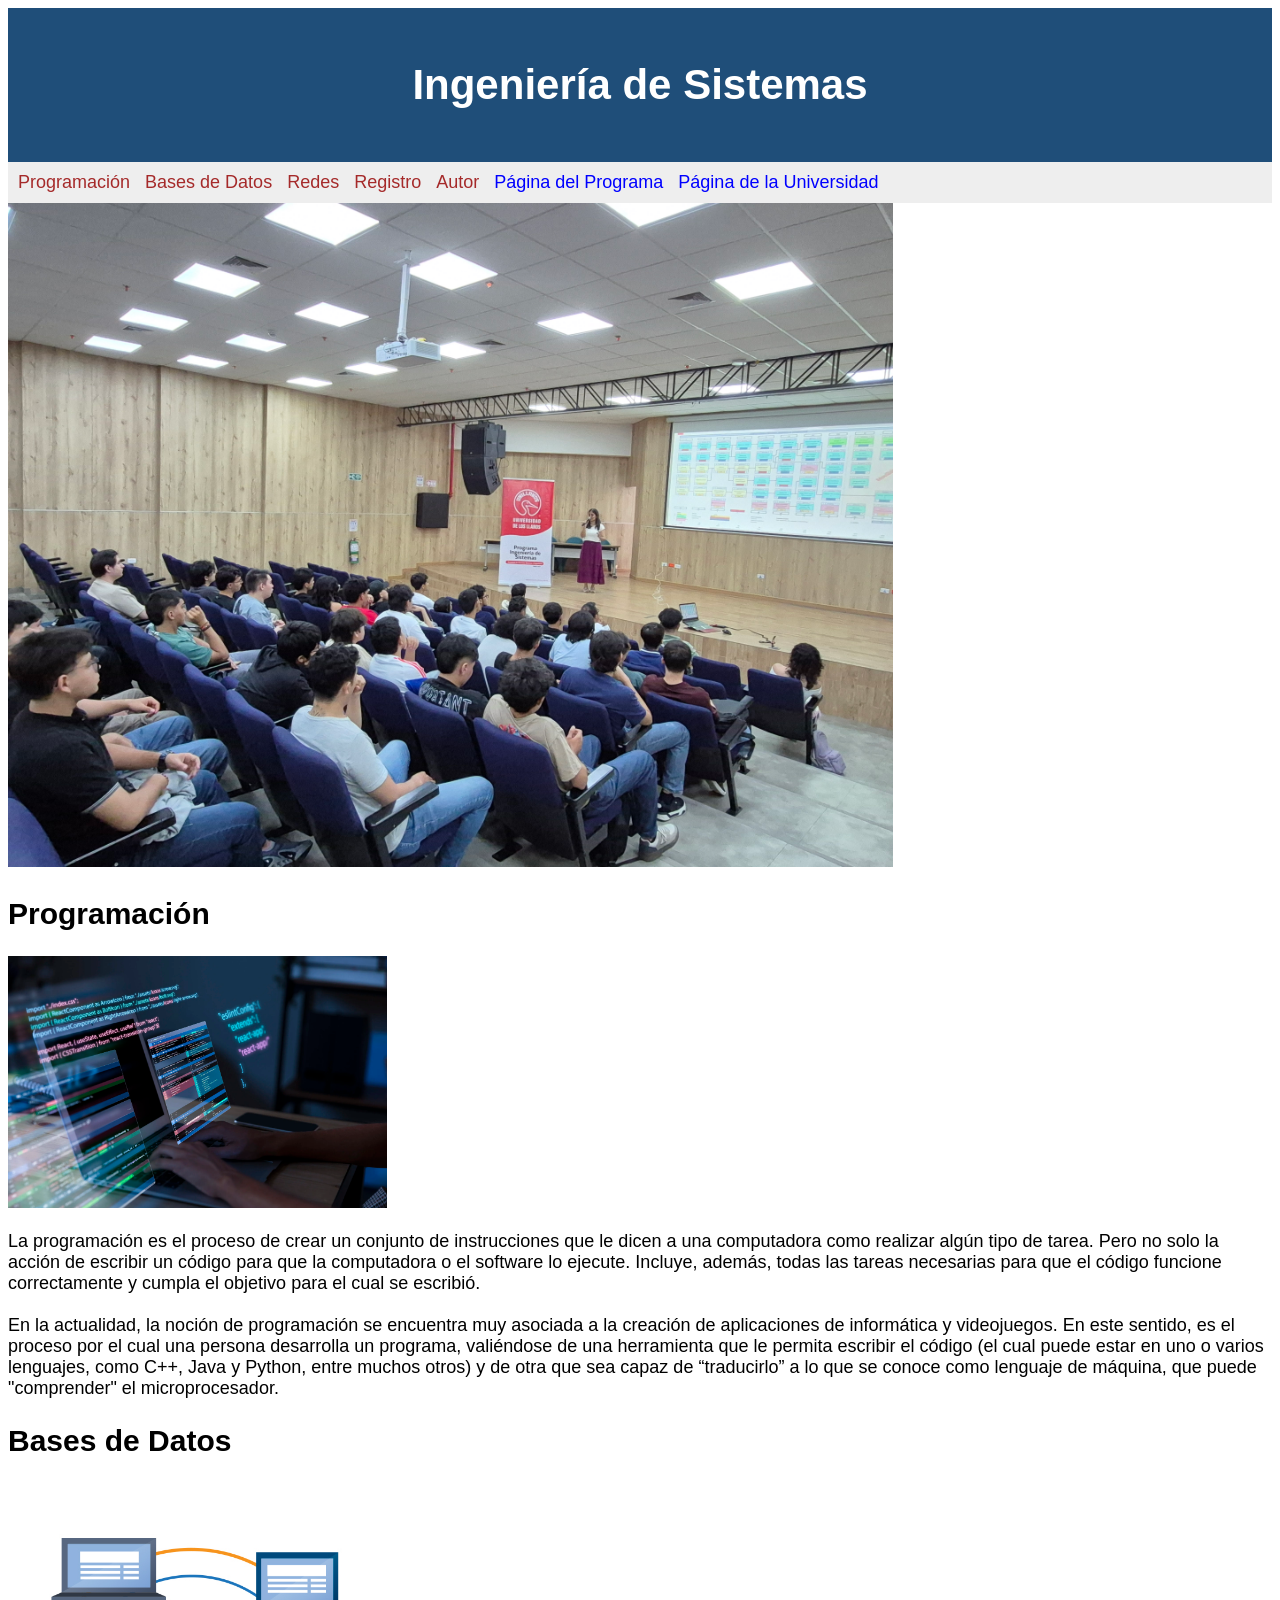
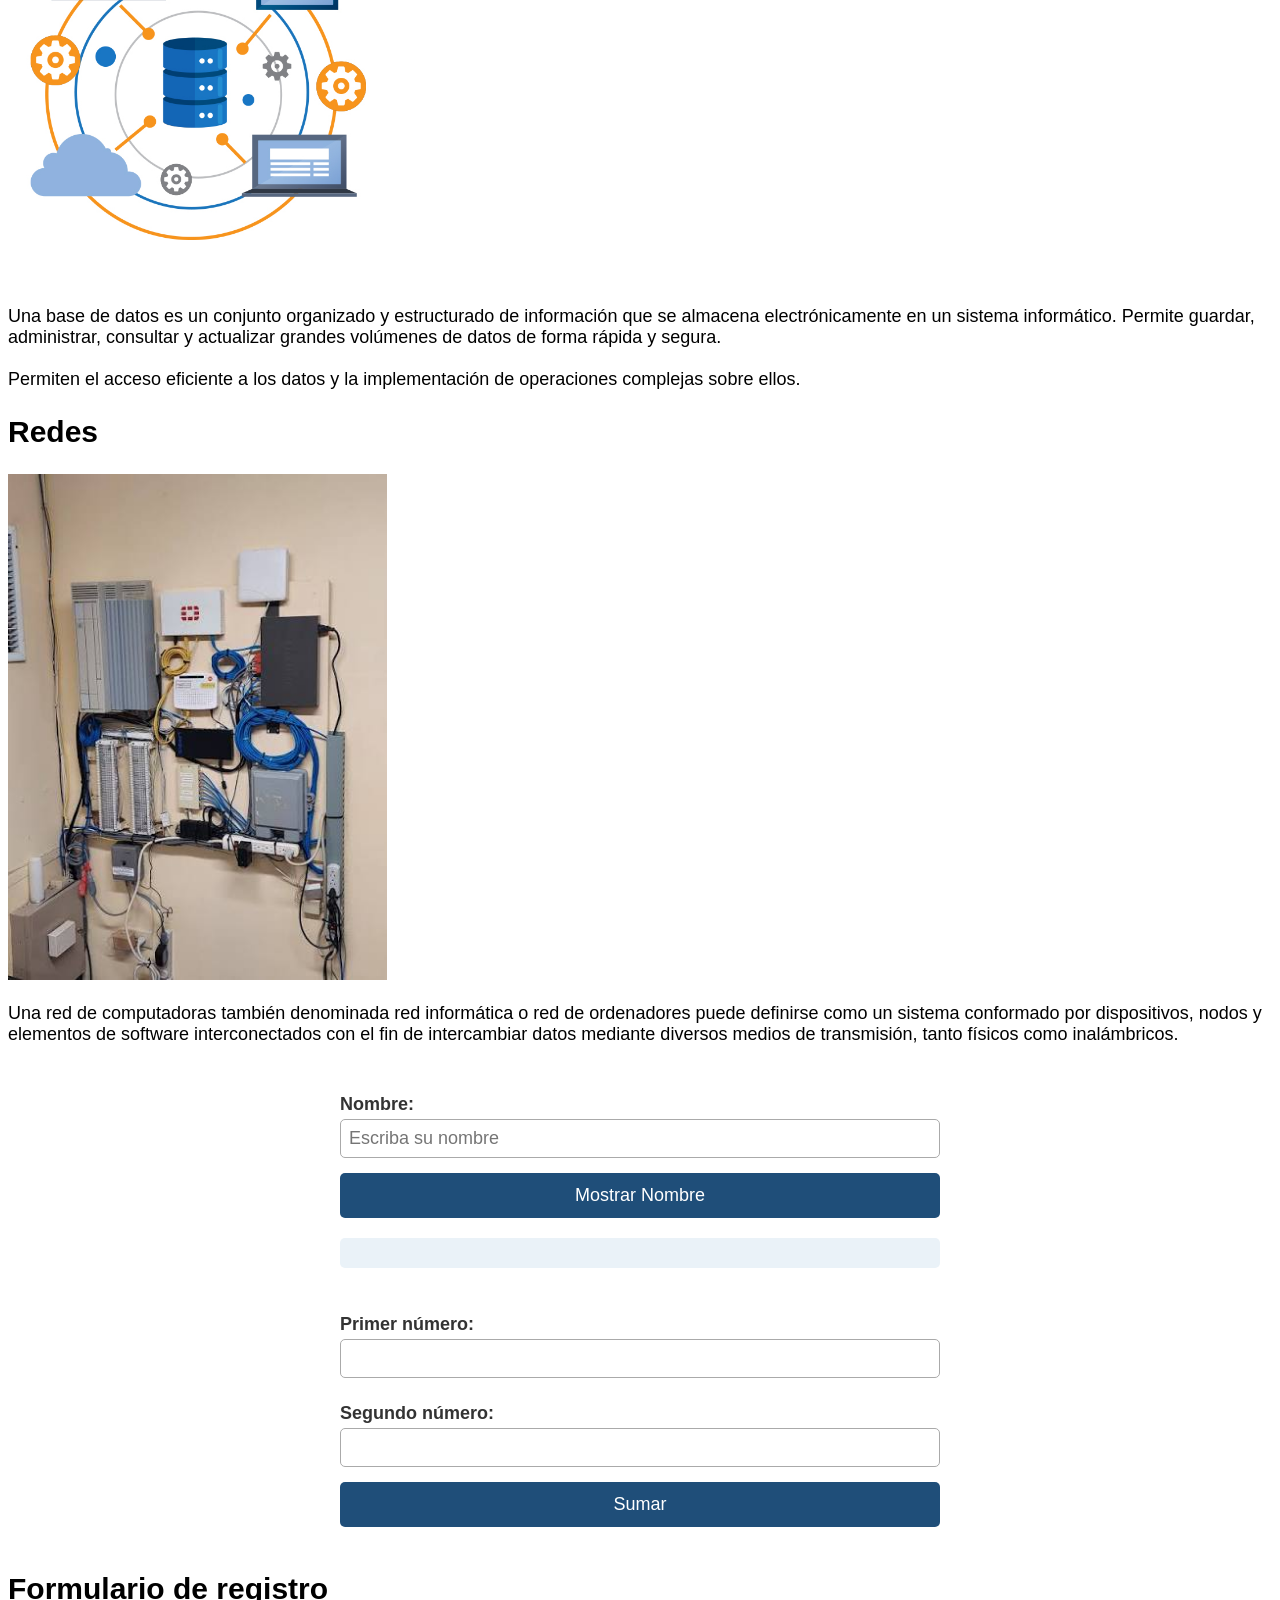
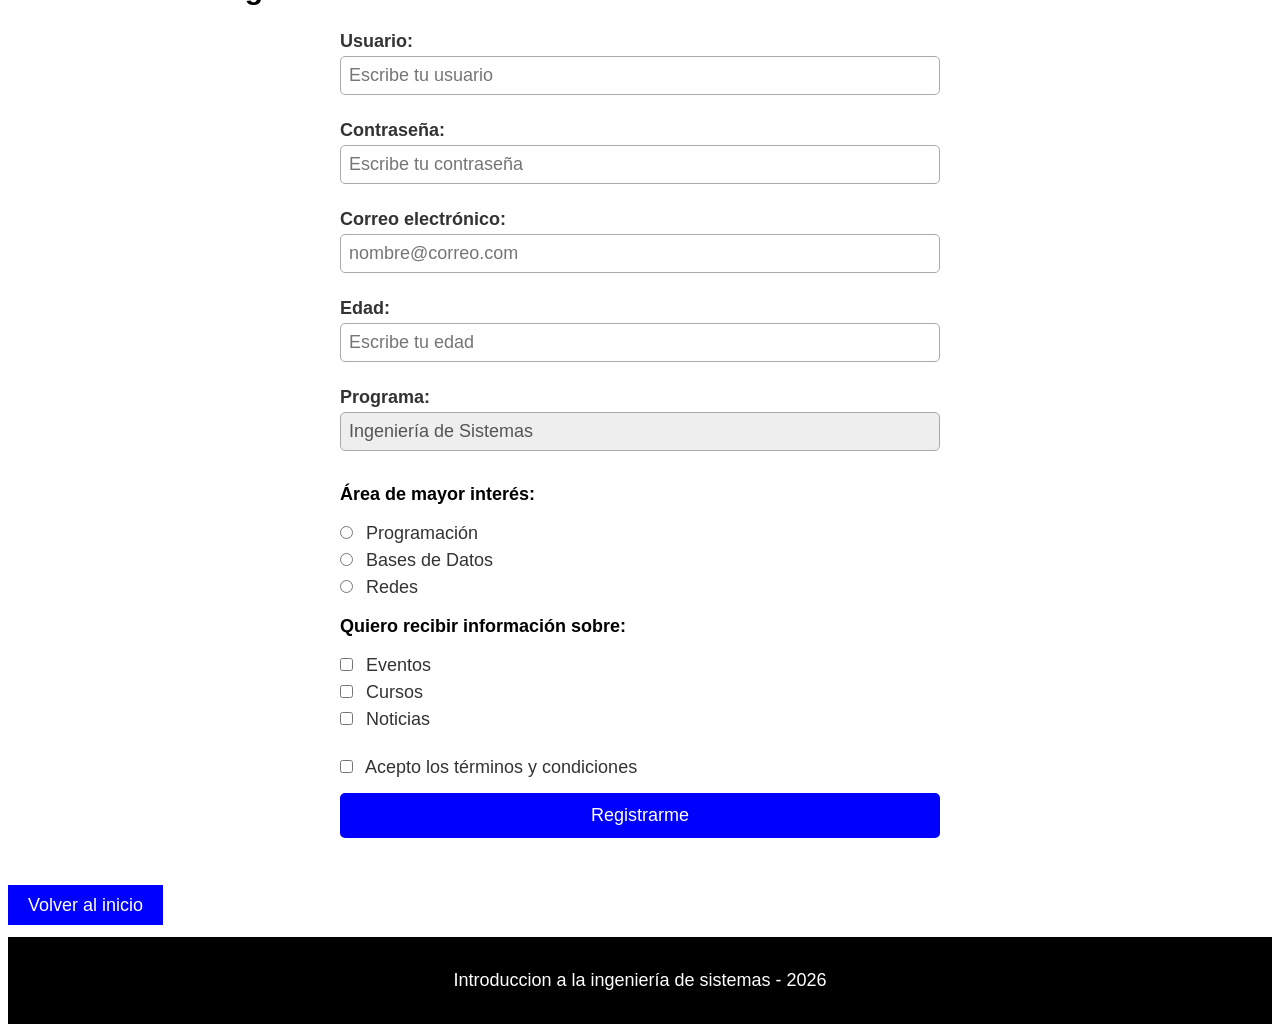
<file: index.html>
<!DOCTYPE html>
<html lang="es">
	<head>
		<meta charset="UTF-8">
		<meta name="viewport" content="width=device-width, initial-scale=1.0">
		<title>Introduccion</title>				
		<link rel="stylesheet" href="css/style.css">
		<link rel="icon" href="imagenes/favicon.ico" type="image/x-icon">
		<script src="js/funcion1.js" defer></script>
		
	</head>
	<body>
		<header>
			<h1 id="inicio"> Ingeniería de Sistemas </h1>	
		</header>
		<nav>
			<a href="#programacion"> Programación </a>
			<a href="#basesdatos"> Bases de Datos </a>
			<a href="#redes"> Redes </a>
			<a href="#registro"> Registro </a>
			<a href="paginas/autor.html"> Autor </a>				
			<a href="https://fcbi.unillanos.edu.co/fcbi/is/" class="externo" target="_self"> Página del Programa </a>		
			<a href="https://www.unillanos.edu.co/" class="externo" target="_blank"> Página de la Universidad </a>
		</nav>
		<main>
			<img src="imagenes/imagen1.jpg" alt="estudiantes" class="imagen1">
			<h2 id="programacion">Programación</h2>
			<img src="imagenes/imagen2.jpg" alt="Programación" class="imagen2">
			<p>
                La programación es el proceso de crear un conjunto de instrucciones que le dicen a una computadora como realizar algún tipo de tarea. Pero no solo la acción de escribir un código para 
                que la computadora o el software lo ejecute. Incluye, además, todas las tareas necesarias para que el código funcione correctamente y cumpla el objetivo para el cual se escribió.
                <br>
                <br>
                En la actualidad, la noción de programación se encuentra muy asociada a la creación de aplicaciones de informática y videojuegos. En este sentido, es el proceso por el cual una persona desarrolla un programa, valiéndose de una herramienta que le permita escribir el código 
                (el cual puede estar en uno o varios lenguajes, como C++, Java y Python, entre muchos otros) y de otra que sea capaz de “traducirlo” a lo que se conoce como lenguaje de máquina, que puede "comprender" el microprocesador.
            </p>
			<h2 id="basesdatos">Bases de Datos</h2>			
			<img src="imagenes/imagen3.jpg" alt="Base de datos" class="imagen2">
			<p>
                Una base de datos es un conjunto organizado y estructurado de información que se almacena electrónicamente en un sistema 
                informático. Permite guardar, administrar, consultar y actualizar grandes volúmenes de datos de forma rápida y segura.
                <br>
                <br>
                Permiten el acceso eficiente a los datos y la implementación de operaciones complejas sobre ellos.
            </p>
			<h2 id="redes">Redes</h2>
			<img src="imagenes/imagen4.jpg" alt="Redes" class="imagen2">
			<p>
                Una red de computadoras también denominada red informática o red de ordenadores puede definirse como un sistema conformado
                por dispositivos, nodos y elementos de software interconectados con el fin de intercambiar datos mediante diversos medios de transmisión, tanto físicos como inalámbricos.
                <br>
            </p>
		
			<br>
			<form>
				<label>Nombre:</label>
            	<input type="text"
                   id="nombre"
                   placeholder="Escriba su nombre">
            	<button type="button" onclick="mostrarNombre()">
               		Mostrar Nombre
            	</button>
			    <h2 id="resultado"></h2>
        	</form>
			
			<br>
			 <form action="paginas/resultado.html" method="get">

            	<label>Primer número:</label>

            	<input type="number" name="numero1" required>

            	<label>Segundo número:</label>

            	<input type="number" name="numero2" required>

            	<button type="submit">
                	Sumar
            	</button>

        	</form>

			<br>
			<h2 id="registro">Formulario de registro</h2>
			<form action="paginas/registro.html" method="get">

				<label for="usuario">Usuario:</label>
				<input type="text" id="usuario" name="Usuario" placeholder="Escribe tu usuario" required>

				<label for="clave">Contraseña:</label>
				<input type="password" id="clave" name="Clave" placeholder="Escribe tu contraseña" required>

				<label for="correo">Correo electrónico:</label>
				<input type="email" id="correo" name="Correo" placeholder="nombre@correo.com" required>

				<label for="edad">Edad:</label>
				<input type="number" id="edad" name="Edad" min="15" max="99" placeholder="Escribe tu edad" required>

				<label for="programa">Programa:</label>
				<input type="text" id="programa" name="Programa" value="Ingeniería de Sistemas" readonly>

				<p><strong>Área de mayor interés:</strong></p>
				<label class="opcion"><input type="radio" name="Area" value="Programación" required> Programación</label>
				<label class="opcion"><input type="radio" name="Area" value="Bases de Datos"> Bases de Datos</label>
				<label class="opcion"><input type="radio" name="Area" value="Redes"> Redes</label>

				<p><strong>Quiero recibir información sobre:</strong></p>
				<label class="opcion"><input type="checkbox" name="Info" value="Eventos"> Eventos</label>
				<label class="opcion"><input type="checkbox" name="Info" value="Cursos"> Cursos</label>
				<label class="opcion"><input type="checkbox" name="Info" value="Noticias"> Noticias</label>

				<br>

				<label class="opcion"><input type="checkbox" name="Acepto" value="si" required> Acepto los términos y condiciones</label>

				<input type="hidden" name="Origen" value="index">

				<input type="submit" value="Registrarme">

			</form>
		       
			<br>
			
			<br>
			<a class="boton" href="#inicio">
				Volver al inicio
			</a>
			<br>
			<br>
		</main>
		<footer>
			 <p>
				Introduccion a la ingeniería de sistemas - 2026
			</p>
		</footer>
	</body>
</html>
</file>
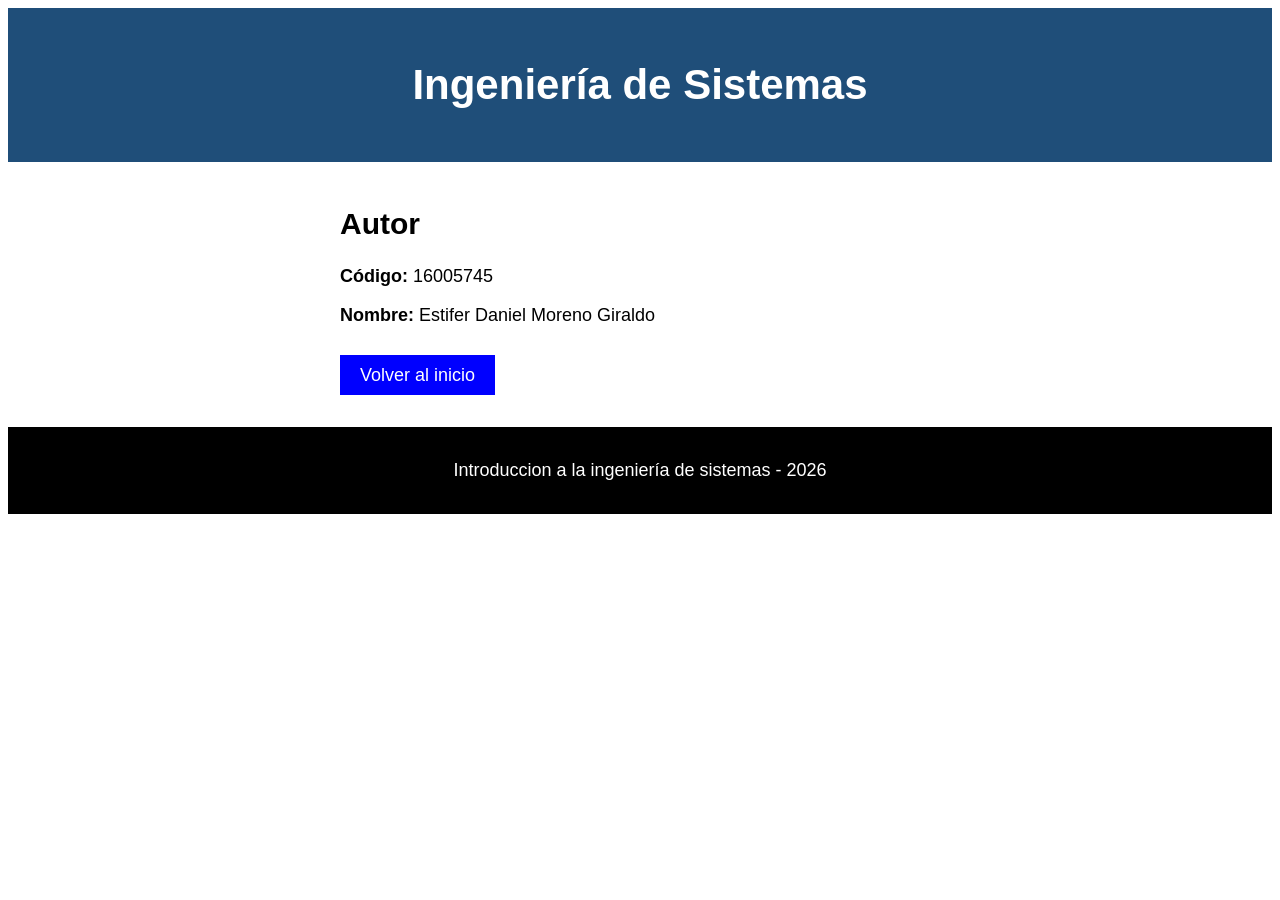
<file: paginas/autor.html>
<!DOCTYPE html>
<html lang="es">

<head>
    <meta charset="UTF-8">
    <meta name="viewport" content="width=device-width, initial-scale=1.0">
    <title>Autor</title>
    <link rel="stylesheet" href="../css/style.css">
</head>

<body>
    <header>
        <h1>Ingeniería de Sistemas</h1>
    </header>

    <main>
        <div class="contenedor">
            <h2>Autor</h2>
            <p><strong>Código:</strong> 16005745</p>
            <p><strong>Nombre:</strong> Estifer Daniel Moreno Giraldo</p>
            <br>
            <a class="boton" href="../index.html">Volver al inicio</a>
            <br><br>
        </div>
    </main>

    <footer>
        <p>Introduccion a la ingeniería de sistemas - 2026</p>
    </footer>
</body>

</html>
</file>
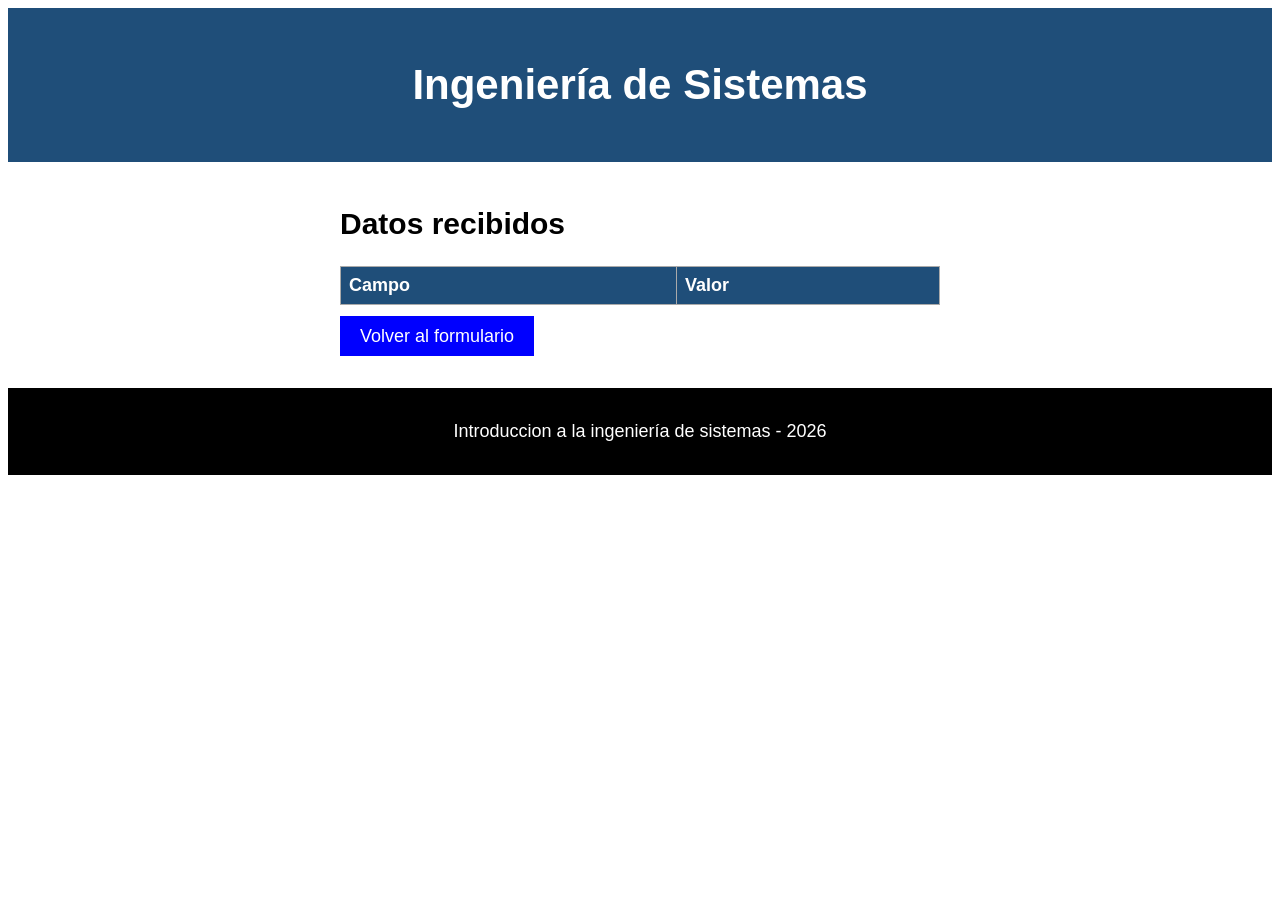
<file: paginas/registro.html>
<!DOCTYPE html>
<html lang="es">

<head>
    <meta charset="UTF-8">
    <meta name="viewport" content="width=device-width, initial-scale=1.0">
    <title>Registro</title>
    <link rel="stylesheet" href="../css/style.css">
    <script src="../js/funcion3.js" defer></script>
</head>

<body>
    <header>
        <h1>Ingeniería de Sistemas</h1>
    </header>

    <main>
        <div class="contenedor">
            <h2>Datos recibidos</h2>
            <div class="tabla-contenedor">
                <table id="tablaDatos">
                    <tr>
                        <th>Campo</th>
                        <th>Valor</th>
                    </tr>
                </table>
            </div>
            <br>
            <a class="boton" href="../index.html">Volver al formulario</a>
            <br><br>
        </div>
    </main>

    <footer>
        <p>Introduccion a la ingeniería de sistemas - 2026</p>
    </footer>
</body>

</html>
</file>
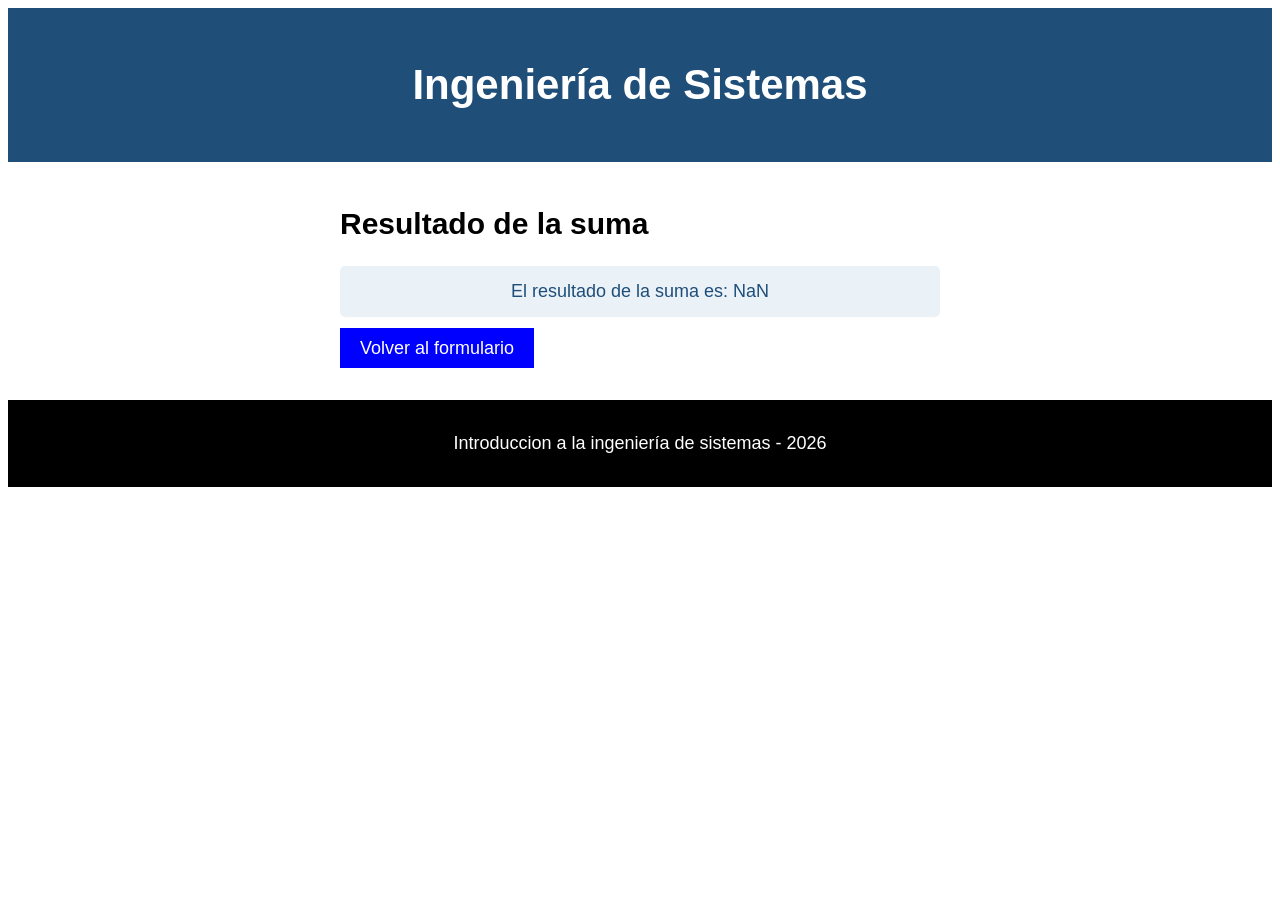
<file: paginas/resultado.html>
<!DOCTYPE html>
<html lang="es">

<head>
    <meta charset="UTF-8">
    <meta name="viewport" content="width=device-width, initial-scale=1.0">
    <title>Resultado</title>
    <link rel="stylesheet" href="../css/style.css">
    <script src="../js/funcion2.js" defer></script>
</head>

<body>
    <header>
        <h1>Ingeniería de Sistemas</h1>
    </header>

    <main>
        <div class="contenedor">
            <h2>Resultado de la suma</h2>

            <div id="resultado"></div>
            <br>
            <a class="boton" href="../index.html">Volver al formulario</a>
            <br><br>
        </div>
    </main>

    <footer>
        <p>Introduccion a la ingeniería de sistemas - 2026</p>
    </footer>
</body>

</html>
</file>
<file: css/style.css>
body {
    font-family: Arial;
    font-size: 18px;
}

header {
    background-color: #1f4e79;
    color: white;
    text-align: center;
    padding: 25px;
}
nav {
    background-color: #eeeeee;
    padding: 10px;
    display: flex;
    flex-wrap: wrap;
}

nav a { text-decoration-line: none; margin-right: 15px; }
a:link    { color: brown; }
a:visited { color: brown; }
a:hover   { color: red; }
a:active  { color: green; }

a.externo:link    { color: blue; }
a.externo:visited { color: blue; }
a.externo:hover   { color: red; }
a.externo:active  { color: green; }

.imagen1 {
    max-width: 70%;
    height: auto;
}

.imagen2 {
    max-width: 30%;
    height: auto;
}

.boton {
    text-decoration: none;
    background-color: blue;
    color: white;
    padding: 10px 20px;
}
a.boton:link    { color: white; }
a.boton:visited { color: white; }
a.boton:hover   { color: white; }


footer {
    background-color: black;
    color: white;
    text-align: center;
    padding: 15px;
}

h1 { font-size: clamp(28px, 5vw, 42px); }
h2 { font-size: clamp(22px, 4vw, 30px); }

form {
    width: 100%;
    max-width: 600px;
    margin: auto;
}

label {
    display: block;
    margin-top: 10px;
    font-weight: bold;
    color: #333333;
}

input, button {
    font-family: inherit;
    font-size: inherit;
}

input {
    width: 100%;
    padding: 8px;
    margin-top: 4px;
    box-sizing: border-box;
    margin-bottom: 15px;
    border: 1px solid #AAAAAA;
    border-radius: 5px;
}

input[type="radio"],
input[type="checkbox"] {
    width: auto;
    margin: 0 8px 0 0;
}

label.opcion {
    margin-top: 6px;
    font-weight: normal;
}

input[readonly] {
    background-color: #eeeeee;
    color: #555555;
}

input[type="submit"] {
    background-color: blue;
    color: white;
    border: none;
    cursor: pointer;
    margin-top: 15px;
    width: 100%;
    padding: 12px;
    border-radius: 5px;
}

input[type="submit"]:hover {
    background-color: #2E75B6;
}

button {
    width: 100%;
    background-color: #1F4E79;
    color: white;
    border: none;
    padding: 12px;
    border-radius: 5px;
    cursor: pointer;
}

button:hover {
    background-color: #2E75B6;
}

#resultado {
    margin-top: 20px;
    padding: 15px;
    background-color: #EAF2F8;
    color: #1F4E79;
    text-align: center;
    border-radius: 5px;
    font-size: 1em;
}

.contenedor {
    width: 100%;
    max-width: 600px;
    margin: auto;
    padding: 20px;
}

.tabla-contenedor {
    width: 100%;
    overflow-x: auto;
}

table {
    width: 100%;
    border-collapse: collapse;
}

th, td {
    border: 1px solid #aaaaaa;
    padding: 8px;
    text-align: left;
}

th {
    background-color: #1f4e79;
    color: white;
}

@media (max-width: 900px) {
    main {
        width: 90%;
        margin: auto;
    }
    .imagen1, .imagen2 {
        height: auto;
    }
}

@media (min-width: 901px) {
    main {
        width: 100%;
    }
}

@media (max-width: 600px) {
    nav {
        flex-direction: column;
        align-items: stretch;
    }
    .imagen1, .imagen2 {
        max-width: 100%;
    }
}

@media (max-width: 480px) {
    body {
        font-size: 10px;
    }

    h1 {
        font-size: 15px;
    }

    h2 {
        font-size: 16px;
    }

    nav {
        flex-direction: column;
        align-items: stretch;
    }

    nav a {
        width: 100%;
        text-align: center;
    }

    .inicio {
        font-size: 10px;
    }

    button,
    input[type="submit"] {
        font-size: 10px;
    }
}
</file>
